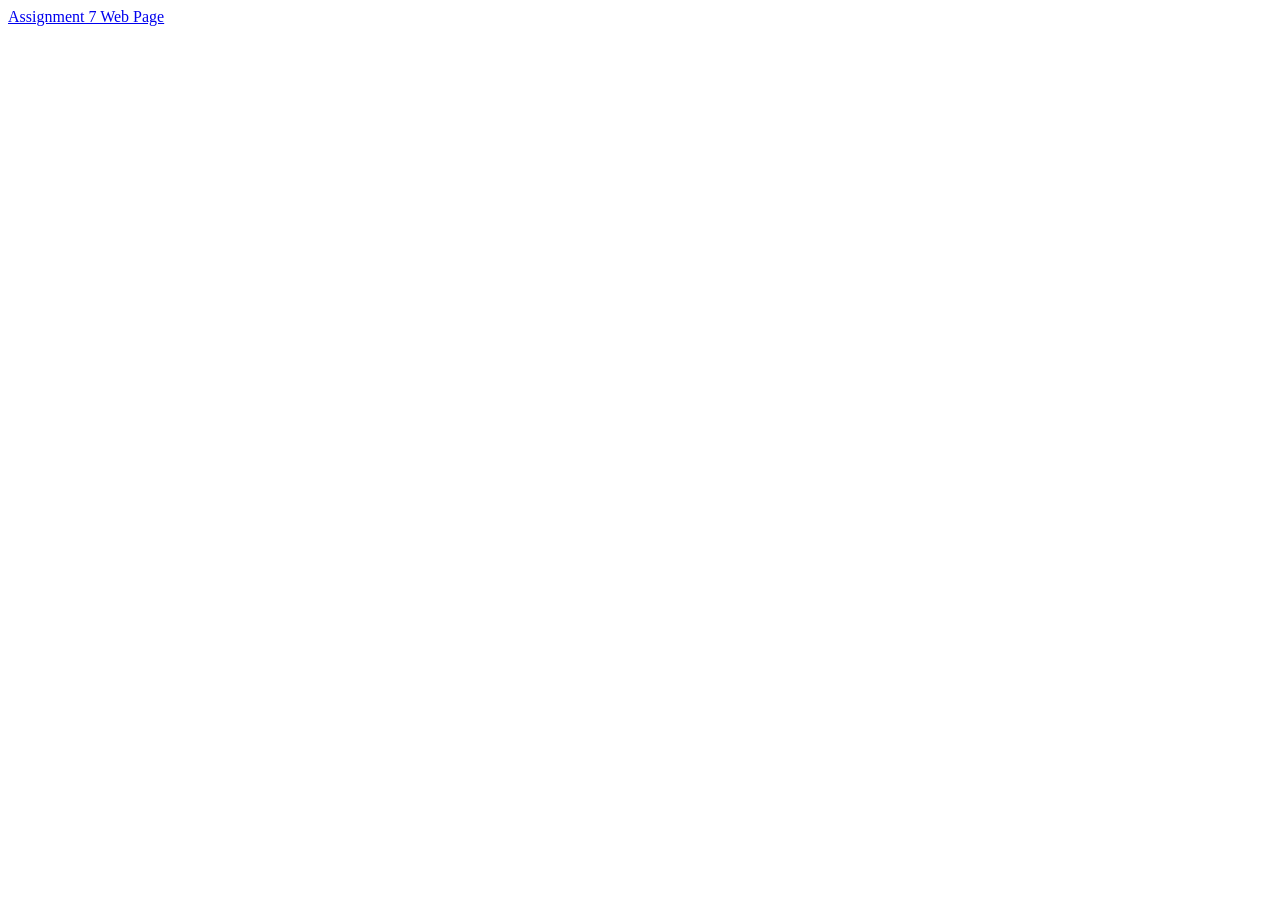
<file: Index.html>
<!doctype html>
<html lang="en">
  <head>
    <meta charset="Web" />
    <title>Maci Atkinson</title>
  </head>
  <body>
    <div>
      <a href="socialmedia-psychology-site/socialmediaweb.html"
        >Assignment 7 Web Page</a
      >
    </div>
  </body>
</html>
</file>
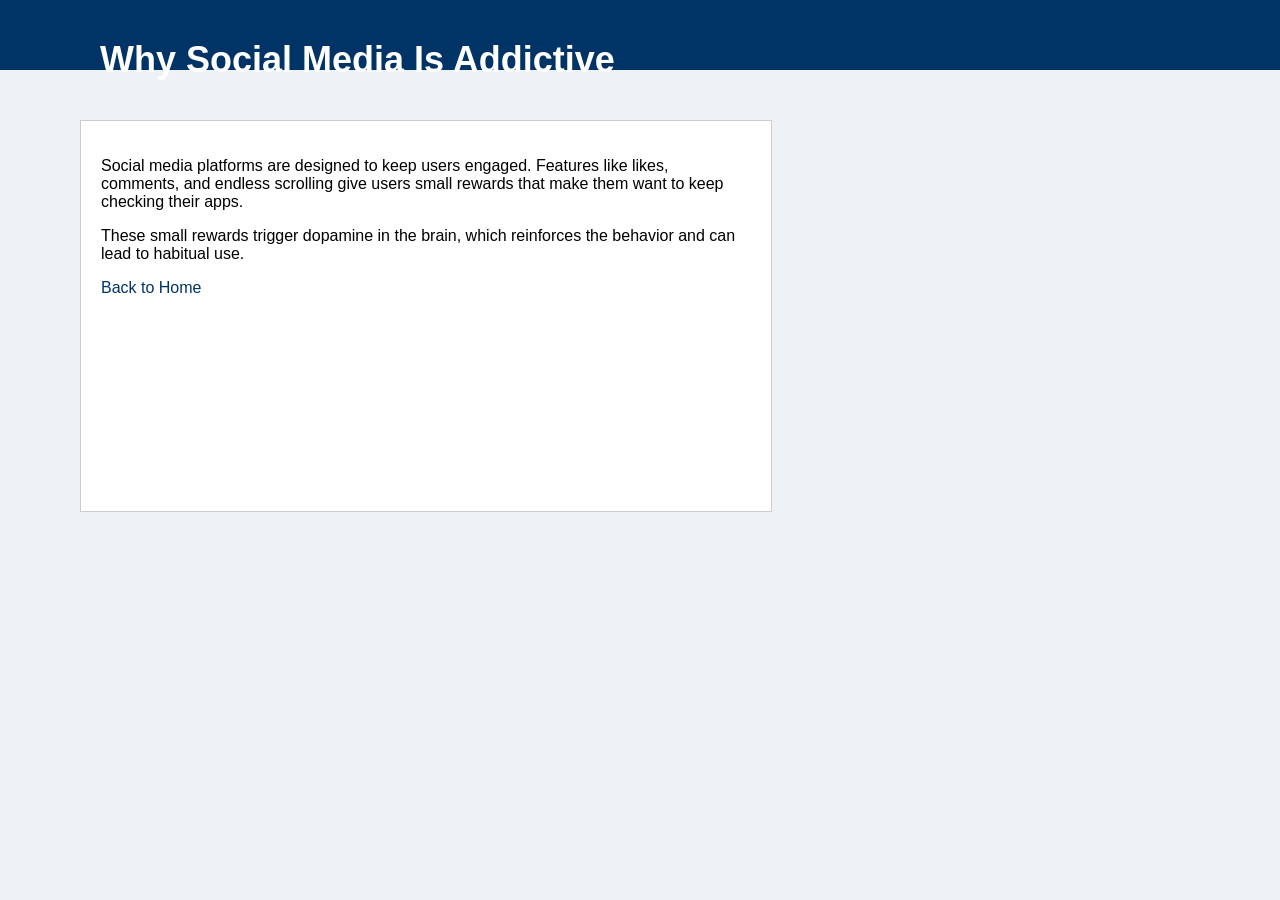
<file: web/socialmedia-psychology-site/addiction.html>
<!DOCTYPE html>
<html>

<head>
<title>Why Social Media Is Addictive</title>
<link rel="stylesheet" href="styles.css">
</head>

<body>

<div class="topbar"></div>

<h1 class="header">Why Social Media Is Addictive</h1>

<div class="contentbox">

<p>
Social media platforms are designed to keep users engaged.
Features like likes, comments, and endless scrolling give users
small rewards that make them want to keep checking their apps.
</p>

<p>
These small rewards trigger dopamine in the brain,
which reinforces the behavior and can lead to habitual use.
</p>

<a href="index.html">Back to Home</a>

</div>

</body>
</html>
</file>
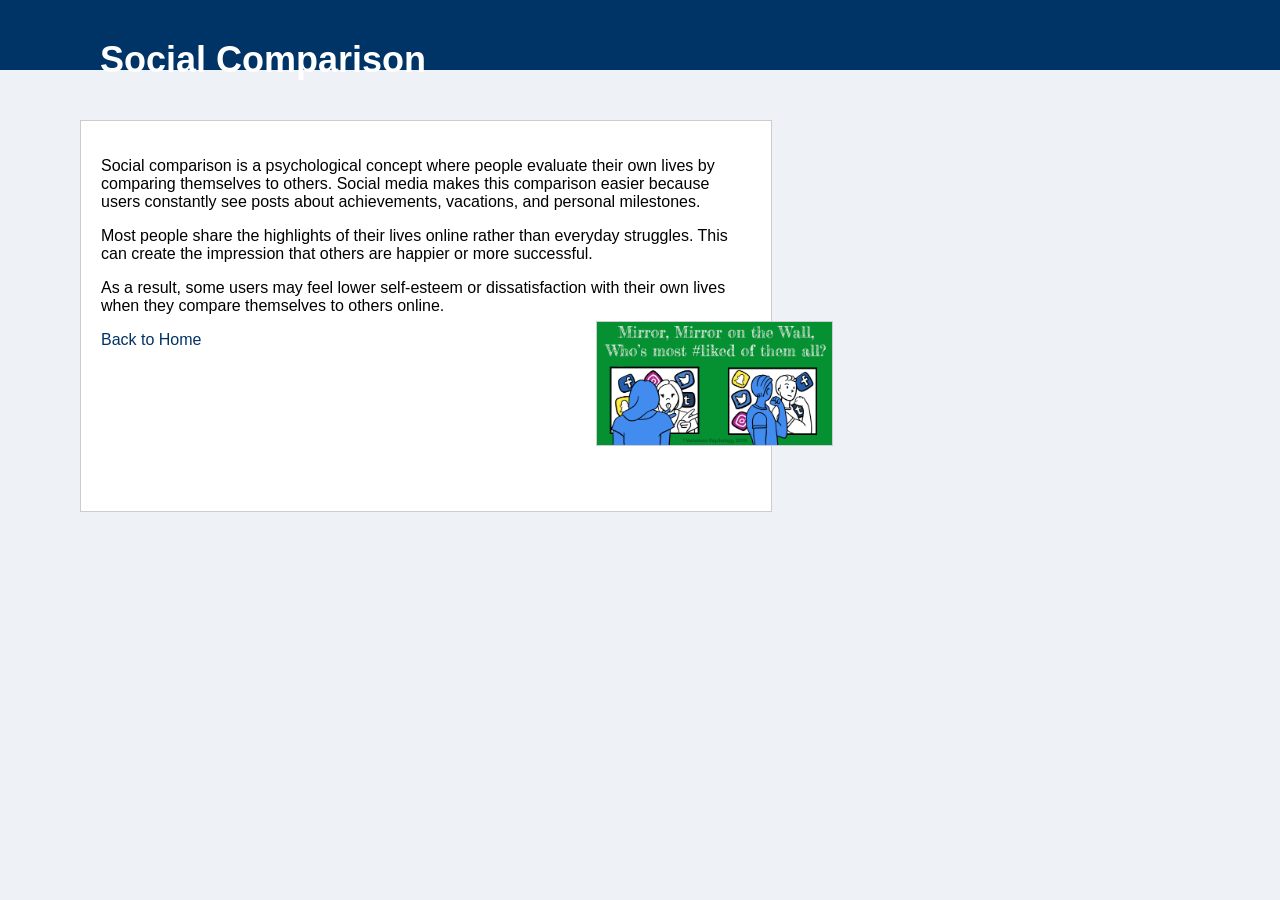
<file: web/socialmedia-psychology-site/comparison.html>
<!DOCTYPE html>
<html>

<head>
<title>Social Comparison</title>
<link rel="stylesheet" href="styles.css">
</head>

<body>

<div class="topbar"></div>

<h1 class="header">Social Comparison</h1>

<div class="contentbox">
    <img src="images/comparison.jpg" class="pageimage" alt="social comparison concept">
<p>
Social comparison is a psychological concept where people evaluate
their own lives by comparing themselves to others. Social media
makes this comparison easier because users constantly see posts
about achievements, vacations, and personal milestones.
</p>

<p>
Most people share the highlights of their lives online rather
than everyday struggles. This can create the impression that
others are happier or more successful.
</p>

<p>
As a result, some users may feel lower self-esteem or dissatisfaction
with their own lives when they compare themselves to others online.

</p>

<a href="index.html">Back to Home</a>

</div>

</body>
</html>
</file>
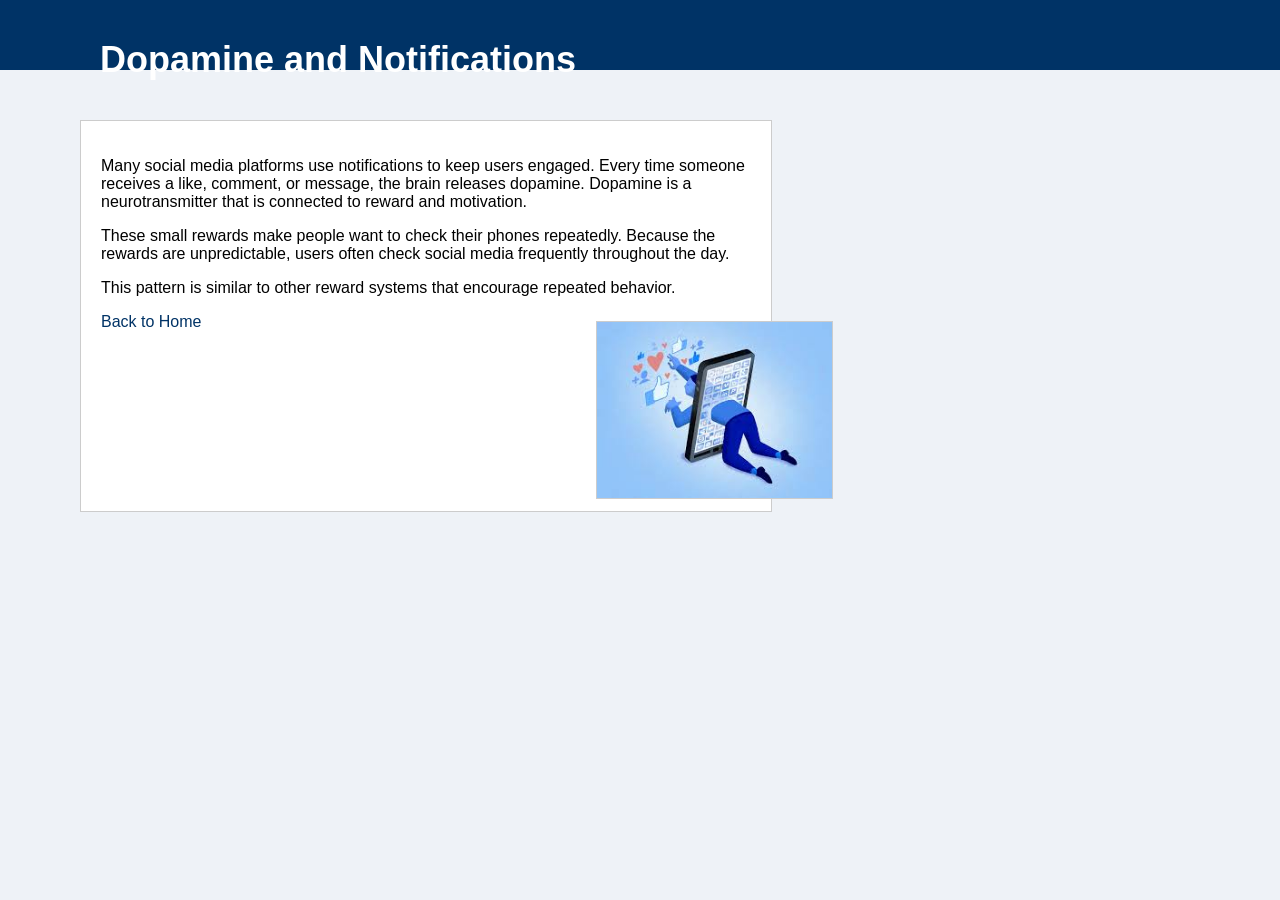
<file: web/socialmedia-psychology-site/dopamine.html>
<!DOCTYPE html>
<html>

<head>
<title>Dopamine and Notifications</title>
<link rel="stylesheet" href="styles.css">
</head>

<body>

<div class="topbar"></div>

<h1 class="header">Dopamine and Notifications</h1>

<div class="contentbox">
    <img src="images/dopamine.jpg" class="pageimage" alt="brain dopamine illustration">
<p>
Many social media platforms use notifications to keep users engaged.
Every time someone receives a like, comment, or message, the brain
releases dopamine. Dopamine is a neurotransmitter that is connected
to reward and motivation.
</p>

<p>
These small rewards make people want to check their phones repeatedly.
Because the rewards are unpredictable, users often check social media
frequently throughout the day.
</p>

<p>
This pattern is similar to other reward systems that encourage
repeated behavior.

</p>

<a href="index.html">Back to Home</a>

</div>

</body>
</html>
</file>
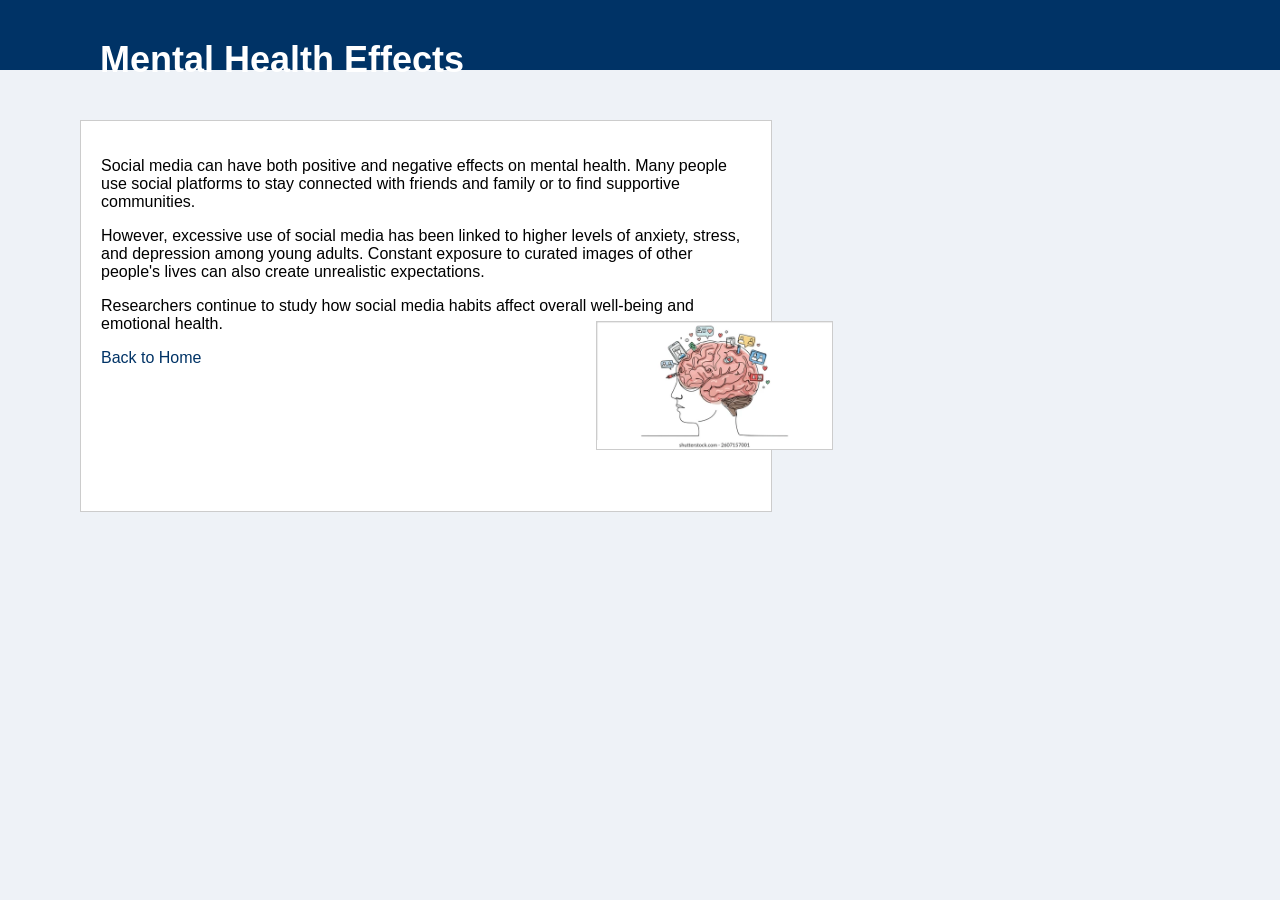
<file: web/socialmedia-psychology-site/mentalhealth.html>
<!DOCTYPE html>
<html>

<head>
<title>Mental Health Effects</title>
<link rel="stylesheet" href="styles.css">
</head>

<body>

<div class="topbar"></div>

<h1 class="header">Mental Health Effects</h1>

<div class="contentbox">
    <img src="images/mentalhealth.jpg" class="pageimage" alt="mental health concept">
<p>
Social media can have both positive and negative effects on mental
health. Many people use social platforms to stay connected with
friends and family or to find supportive communities.
</p>

<p>
However, excessive use of social media has been linked to higher
levels of anxiety, stress, and depression among young adults.
Constant exposure to curated images of other people's lives can
also create unrealistic expectations.
</p>

<p>
Researchers continue to study how social media habits affect
overall well-being and emotional health.

</p>

<a href="index.html">Back to Home</a>

</div>

</body>
</html>
</file>
<file: web/socialmedia-psychology-site/styles.css>
body {
    font-family: Arial;
    background-color: #eef2f7;
    }
    
    .topbar {
    position: absolute;
    top: 0px;
    left: 0px;
    width: 100%;
    height: 70px;
    background-color: #003366;
    }
    
    .header {
    position: absolute;
    top: 15px;
    left: 100px;
    color: white;
    font-size: 36px;
    }
    
    .contentbox {
    position: absolute;
    top: 120px;
    left: 80px;
    width: 650px;
    height: 350px;
    background-color: white;
    border: 1px solid #cccccc;
    padding: 20px;
    }
    
    .intro {
    position: absolute;
    top: 10px;
    left: 10px;
    width: 600px;
    }
    
    .menu1 {
    position: absolute;
    top: 120px;
    left: 20px;
    font-size: 20px;
    }
    
    .menu2 {
    position: absolute;
    top: 160px;
    left: 20px;
    font-size: 20px;
    }
    
    .menu3 {
    position: absolute;
    top: 200px;
    left: 20px;
    font-size: 20px;
    }
    
    .menu4 {
    position: absolute;
    top: 240px;
    left: 20px;
    font-size: 20px;
    }
    
    .sidebar {
    position: absolute;
    top: 120px;
    left: 780px;
    width: 250px;
    background-color: white;
    border: 1px solid #cccccc;
    padding: 15px;
    }
    
    .sidebar a {
    display: block;
    margin-bottom: 10px;
    font-size: 18px;
    }
    
    a {
    text-decoration: none;
    color: #003366;
    }
    
    a:hover {
    text-decoration: underline;
    }
    .pageimage {
        position: absolute;
        top: 200px;
        left: 515px;
        width: 235px;
        border: 1px solid #cccccc;
        }
</file>
